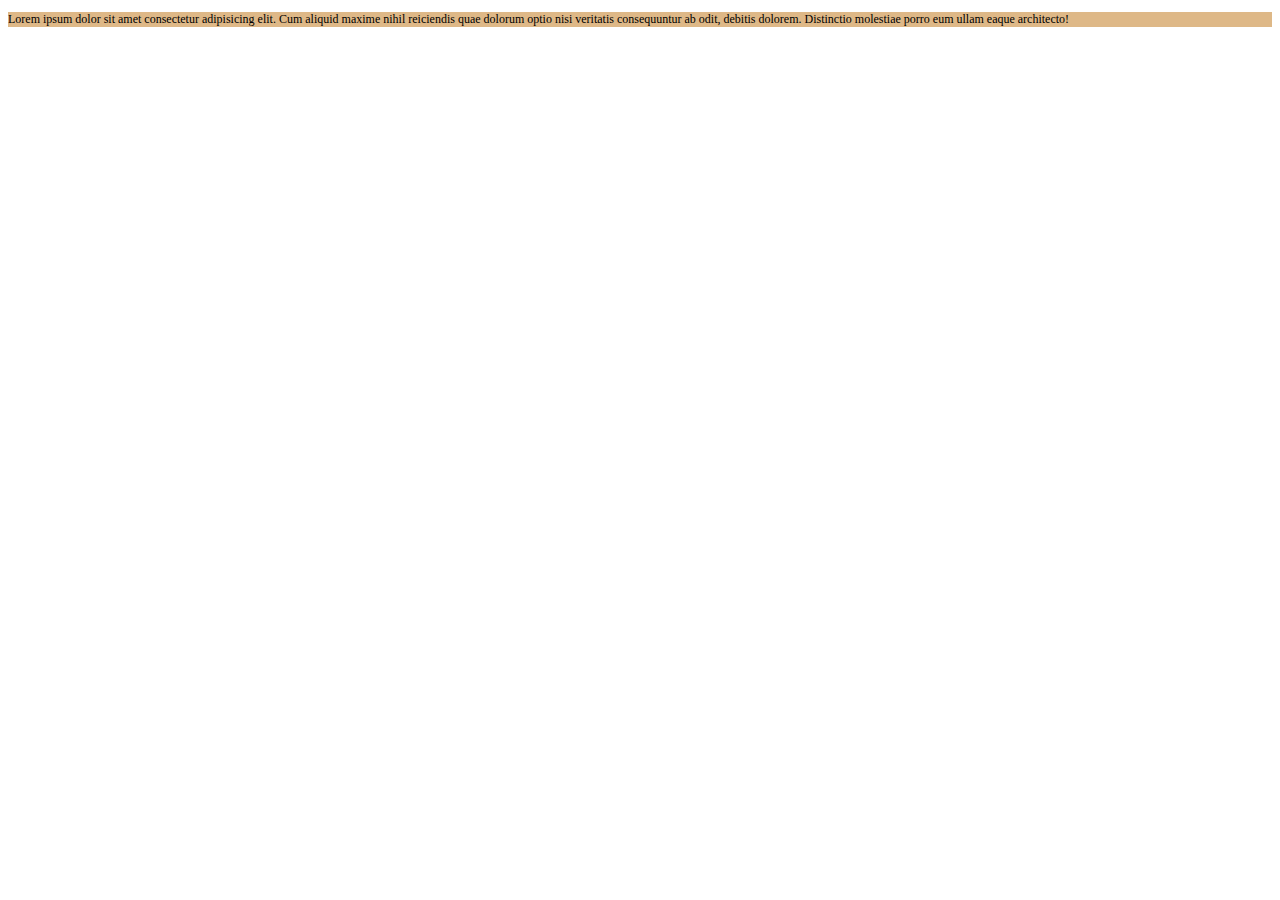
<file: index.html>
<!DOCTYPE html>
<html lang="en">
<head>
    <meta charset="UTF-8">
    <meta http-equiv="X-UA-Compatible" content="IE=edge">
    <meta name="viewport" content="width=device-width, initial-scale=1.0">
    <title>Document</title>
    <style>
        p{
            background-color: burlywood;
            font-size: 12px;
        }
    </style>
</head>
<body>
   <!-- <p style="background-color: blanchedalmond;font-size: 24px;"> --> 
        <p>
     Lorem ipsum dolor sit amet consectetur adipisicing elit. 
     Cum aliquid maxime nihil reiciendis quae dolorum optio nisi veritatis consequuntur ab odit, debitis dolorem. 
     Distinctio molestiae porro eum ullam eaque architecto!
    </p>
</body>
</html>
</file>
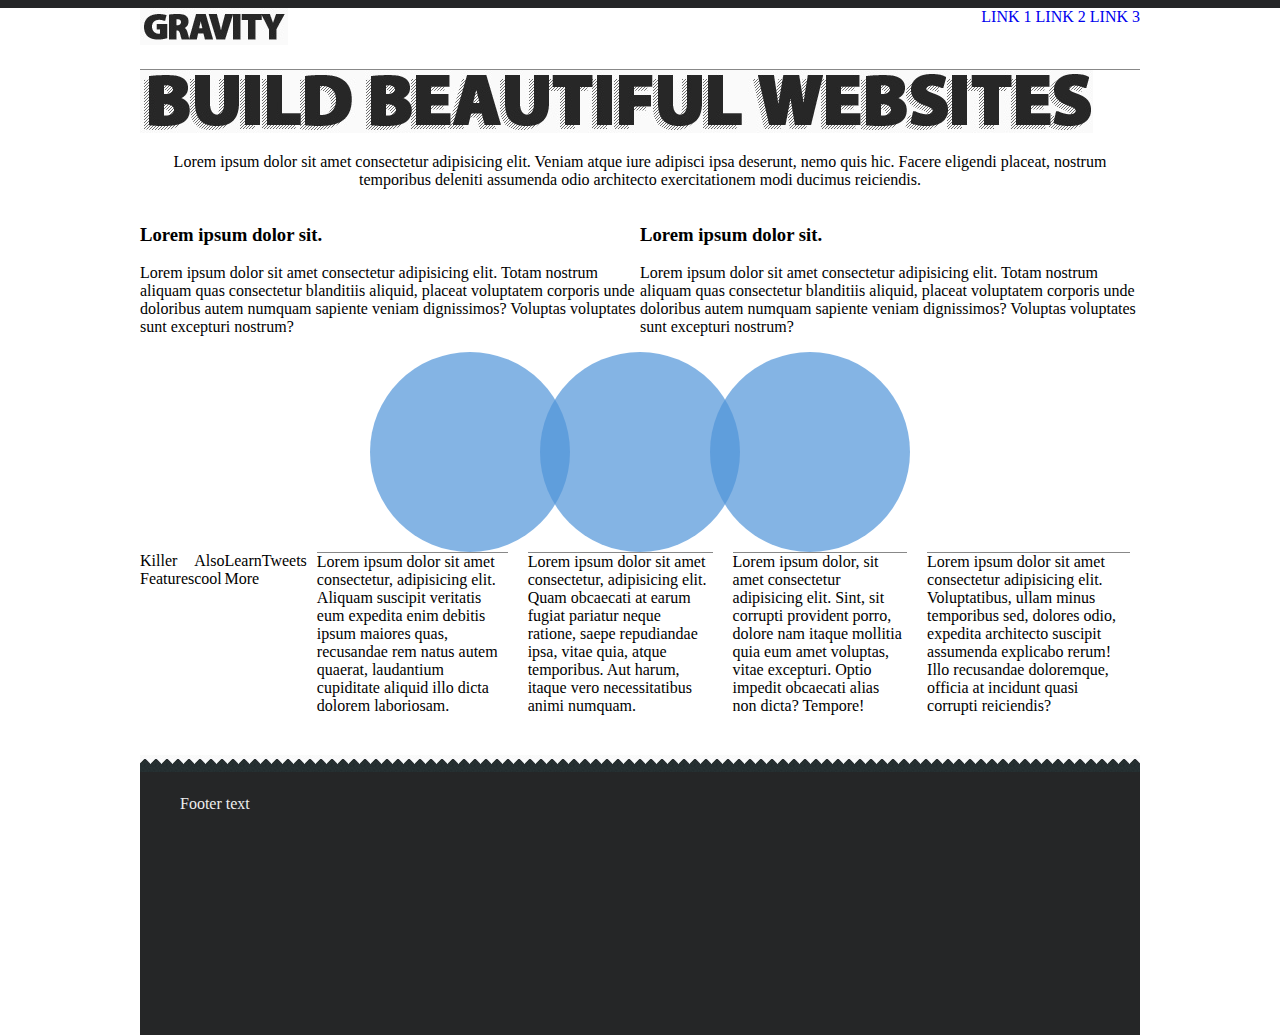
<file: Lab2/index.html>
<!DOCTYPE html>
<html lang="en">
  <head>
    <meta charset="UTF-8" />
    <meta http-equiv="X-UA-Compatible" content="IE=edge" />
    <meta name="viewport" content="width=device-width, initial-scale=1.0" />
    <title>Gravity</title>
    <link rel="stylesheet" href="style.css" />
  </head>
  <body>
    <div id="header-bar"></div>
    <div id="main">
      <div id="header">
        <div id="logo">
          <img src="logo.jpg" alt="Logo">
        </div>
        <div id="navigation">
          <a href="#">Link 1</a>
          <a href="#">Link 2</a>
          <a href="#">Link 3</a>
        </div>
      </div>
      <div ip="Secondary-topic-image">
        <img src="logo2.jpg" alt="">
      </div>
      <div id= "Secondary-topic">
        <p>
          Lorem ipsum dolor sit amet consectetur adipisicing elit.
          Veniam atque iure adipisci ipsa deserunt,
          nemo quis hic. Facere eligendi placeat, 
          nostrum temporibus deleniti assumenda odio architecto 
          exercitationem modi ducimus reiciendis.
        </p>
      </div>
      <div id="news">
        <div id="news1">
          <h3>Lorem ipsum dolor sit.</h3>
          <p>
            Lorem ipsum dolor sit amet consectetur adipisicing elit. Totam
            nostrum aliquam quas consectetur blanditiis aliquid, placeat
            voluptatem corporis unde doloribus autem numquam sapiente veniam
            dignissimos? Voluptas voluptates sunt excepturi nostrum?
          </p>
        </div>
        <div id="news2">
          <h3>Lorem ipsum dolor sit.</h3>
          <p>
            Lorem ipsum dolor sit amet consectetur adipisicing elit. Totam
            nostrum aliquam quas consectetur blanditiis aliquid, placeat
            voluptatem corporis unde doloribus autem numquam sapiente veniam
            dignissimos? Voluptas voluptates sunt excepturi nostrum?
          </p>
        </div>
      </div>
      <div id="circles">
        <div id="circle1"></div>
        <div id="circle2"></div>
        <div id="circle3"></div>
      </div>
      <div id="Bottom-topics">
        <div id="Killer-Features-topic">
          Killer Features
        </div>
        <div id="Also-cool-topic">
          Also cool
        </div>
        <div id="Learn-More-topic">
          Learn More
        </div>
        <div id="Tweets-topic">
          Tweets
        </div>
      <div id="Bottom">
        <div id="Killer Features">
          Lorem ipsum dolor sit amet consectetur, adipisicing elit. Aliquam suscipit veritatis eum expedita enim debitis ipsum maiores quas, recusandae rem natus autem quaerat, laudantium cupiditate aliquid illo dicta dolorem laboriosam.
        </div>
        <div id="Also cool">
          Lorem ipsum dolor sit amet consectetur, adipisicing elit. Quam obcaecati at earum fugiat pariatur neque ratione, saepe repudiandae ipsa, vitae quia, atque temporibus. Aut harum, itaque vero necessitatibus animi numquam.
        </div>
        <div id="Learn More">
          Lorem ipsum dolor, sit amet consectetur adipisicing elit. Sint, sit corrupti provident porro, dolore nam itaque mollitia quia eum amet voluptas, vitae excepturi. Optio impedit obcaecati alias non dicta? Tempore!
        </div>
        <div id="Tweets">
          Lorem ipsum dolor sit amet consectetur adipisicing elit. Voluptatibus, ullam minus temporibus sed, dolores odio, expedita architecto suscipit assumenda explicabo rerum! Illo recusandae doloremque, officia at incidunt quasi corrupti reiciendis?
        </div>
      </div>
    </div>
    <div id="footer">Footer text</div>
  </body>
</html>
</file>
<file: Lab2/style.css>
body {
    margin: 0;
}
#main {
    width: 1000px;
    margin-left: auto;
    margin-right: auto;
}
#header-bar {
    height: 8px;
    background-color: #252627;
}
#header {
    display: flex;
    justify-content: space-between;
    padding-bottom: 20px;
    border-bottom: 1px solid #888;
}
#navigation a {
    text-decoration: none;
    text-transform: uppercase;
}
#Secondary-topic p{
    text-align: center;
}
#news {
    display: flex;
}
#circles {
    display: flex;
    justify-content: center;
}
#circle1 {
    background-color: #5094d8;
    width: 200px;
    height: 200px;
    border-radius: 50%;
    opacity: 0.7;
}
#circle1:hover {
    opacity: 0.85;
}
#circle2 {
    background-color: #5094d8;
    width: 200px;
    height: 200px;
    border-radius: 50%;
    opacity: 0.7;
    margin-left: -30px;
}
#circle2:hover {
    opacity: 0.85;
}
#circle3 {
    background-color: #5094d8;
    width: 200px;
    height: 200px;
    border-radius: 50%;
    opacity: 0.7;
    margin-left: -30px;
}
#circle3:hover {
    opacity: 0.85;
}
#Bottom-topics{
    display: flex;
}
#Bottom{
    display: flex;
}
#Bottom div{
    border-top: 1px solid #888;
    margin-left: 10px;
    margin-right: 10px;
}

#footer {
    background-color: #252627;
    background-image: url(zabek.jpg);
    background-repeat: repeat-x;
    height: 200px;
    margin-top: 40px;
    color: #eee;
    padding: 40px;
}
</file>
